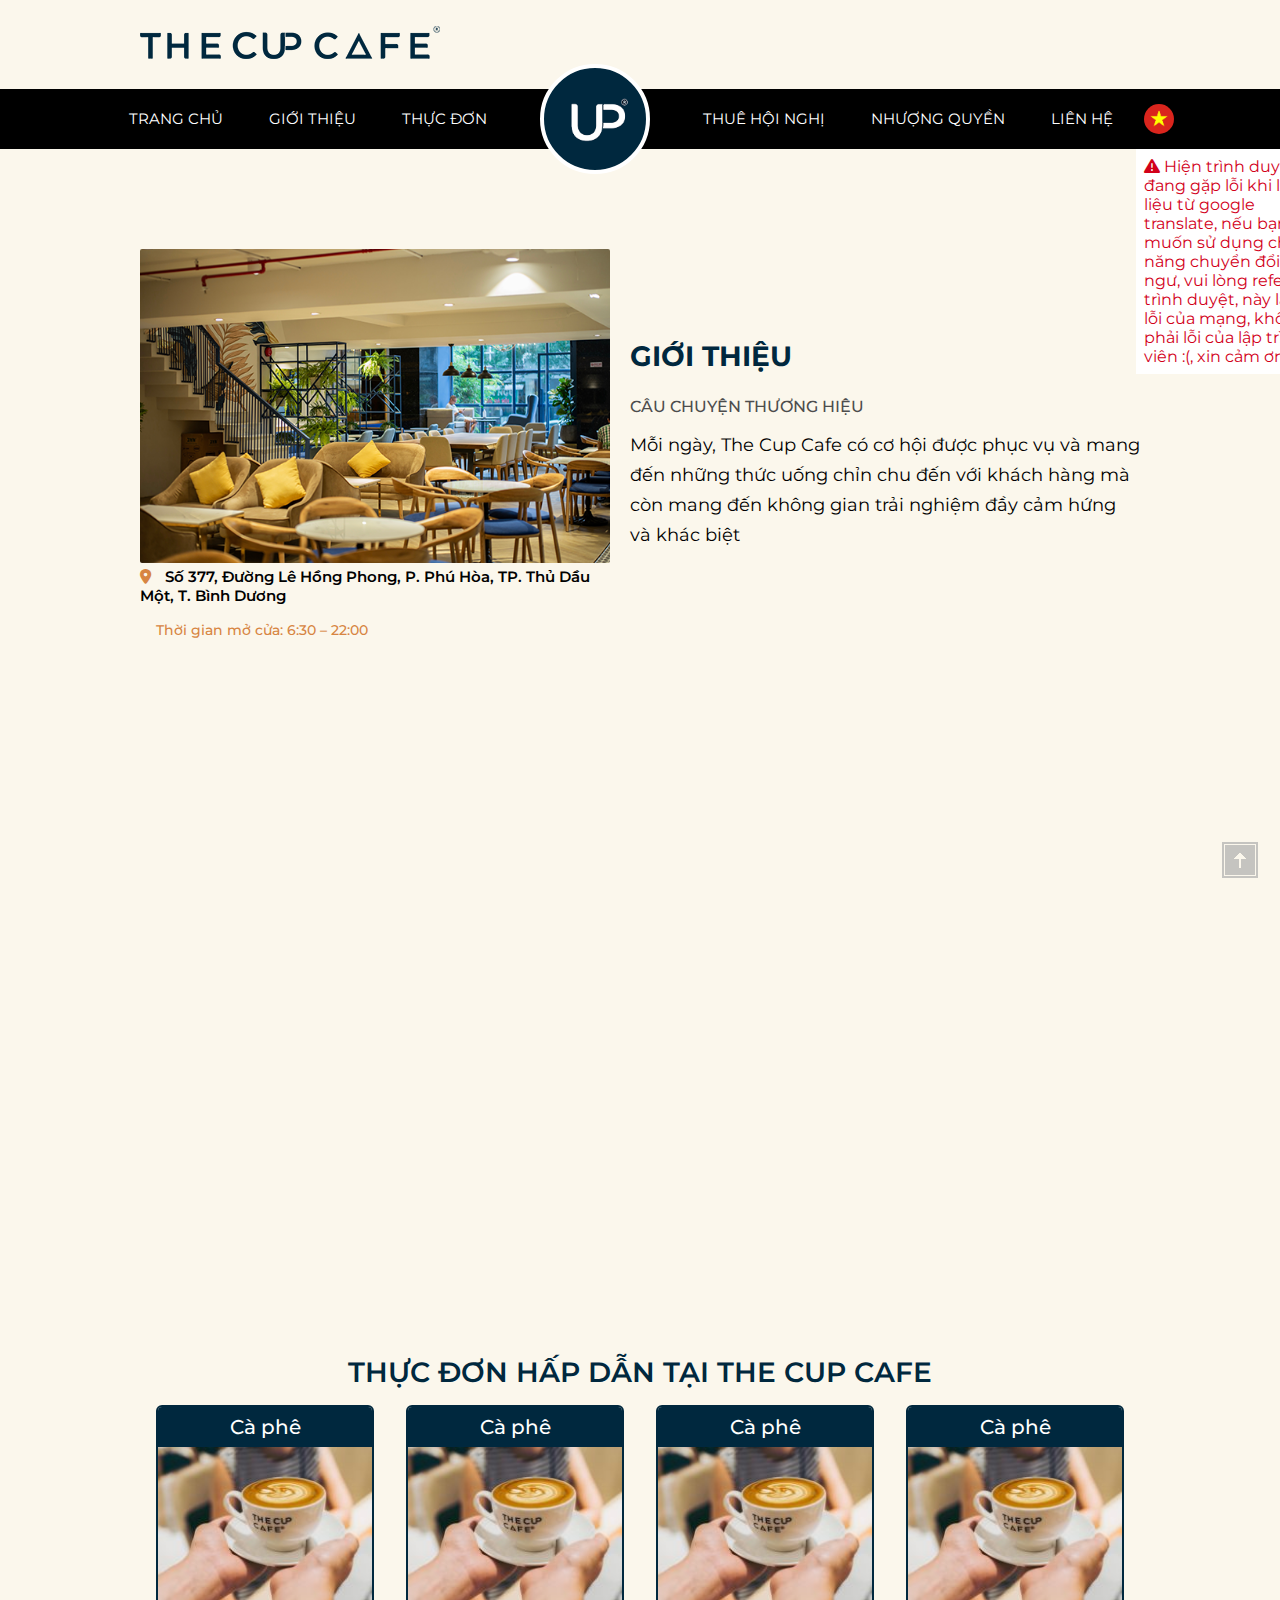
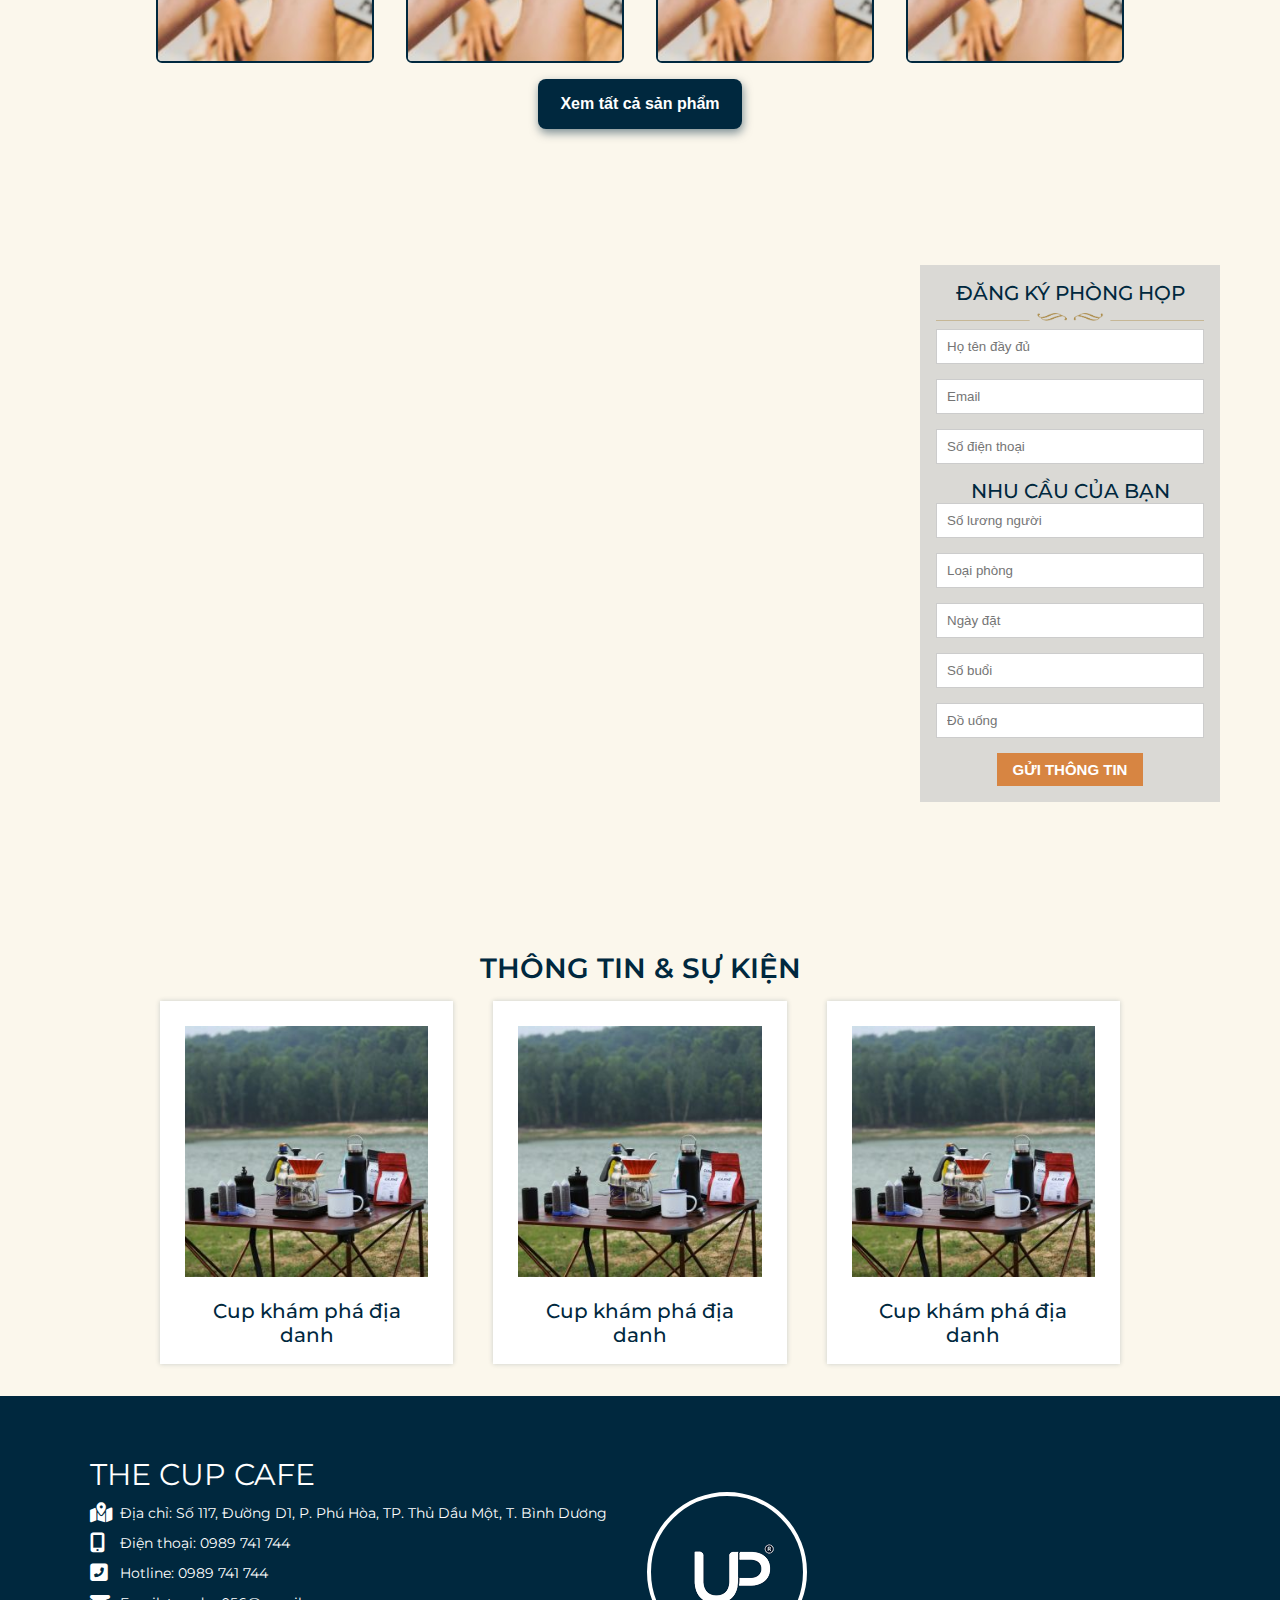
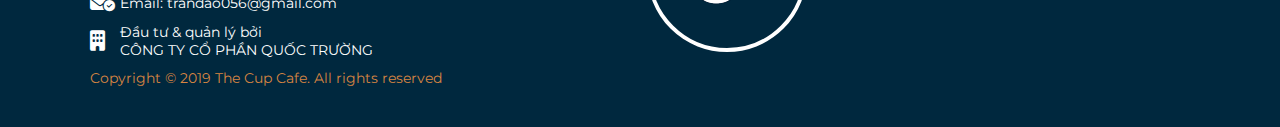
<file: index.html>
<!DOCTYPE html>
<html lang="en">
  <head>
    <meta charset="UTF-8" />
    <meta http-equiv="X-UA-Compatible" content="IE=edge" />
    <meta name="viewport" content="width=device-width, initial-scale=1.0" />
    <title>The Cup Cafe | Trang chủ</title>
    <link rel="stylesheet" href="./styles/style.css" />
    <link rel="stylesheet" href="./styles/reponsive.css" />
    <link rel="preconnect" href="https://fonts.googleapis.com" />
    <link rel="preconnect" href="https://fonts.gstatic.com" crossorigin />
    <link rel="icon" href="./asscet/ico/favicon.png" />
    <link
      href="https://fonts.googleapis.com/css2?family=Montserrat:ital,wght@0,100;0,200;0,300;0,400;0,500;0,600;0,700;0,800;1,100;1,200;1,300;1,400;1,500;1,600;1,700;1,800&display=swap"
      rel="stylesheet"
    />
    <link
      rel="stylesheet"
      href="./asscet/font/fontawesome-free-6.2.0-web/fontawesome-free-6.2.0-web/css/all.min.css"
    />
  </head>
  <body>
    <!-- header -->
    <header id="header"></header>
    <!-- content -->
    <div class="content">
      <div class="intro">
        <div class="img">
          <img src="./asscet/images/gt-2902.png" alt="cup" />
          <div class="location">
            <h3 class="location-address">
              <i class="fa-solid fa-location-dot icon"></i>
              Số 377, Đường Lê Hồng Phong, P. Phú Hòa, TP. Thủ Dầu Một, T. Bình
              Dương
            </h3>
            <h4 class="location-time">Thời gian mở cửa: 6:30 – 22:00</h4>
          </div>
        </div>
        <div class="intro-content">
          <p class="intro-content-heading">GIỚI THIỆU</p>
          <p class="intro-content-title">CÂU CHUYỆN THƯƠNG HIỆU</p>
          <p class="intro-content-text">
            Mỗi ngày, The Cup Cafe có cơ hội được phục vụ và mang đến những thức
            uống chỉn chu đến với khách hàng mà còn mang đến không gian trải
            nghiệm đầy cảm hứng và khác biệt
          </p>
        </div>
      </div>
      <div class="video">
        <iframe
          width="1000"
          height="1200"
          src="https://www.youtube.com/embed/GYPoZjB5n58"
          title="THE CUP CAFE - 50A TRƯƠNG QUỐC DUNG, THE CUP CAFE VIET NAM"
          frameborder="0"
          allow="accelerometer; autoplay; clipboard-write; encrypted-media; gyroscope; picture-in-picture"
        ></iframe>
      </div>
      <div class="demo-menu">
        <p class="demo-menu-heading">THỰC ĐƠN HẤP DẪN TẠI THE CUP CAFE</p>
        <div class="demo-menu-wrapper">
          <div class="demo-menu-item">
            <p class="demo-menu-item-title">Cà phê</p>
            <img src="./asscet/images/cofe.jpg" alt="" />
          </div>
          <div class="demo-menu-item">
            <p class="demo-menu-item-title">Cà phê</p>
            <img src="./asscet/images/cofe.jpg" alt="" />
          </div>
          <div class="demo-menu-item">
            <p class="demo-menu-item-title">Cà phê</p>
            <img src="./asscet/images/cofe.jpg" alt="" />
          </div>
          <div class="demo-menu-item">
            <p class="demo-menu-item-title">Cà phê</p>
            <img src="./asscet/images/cofe.jpg" alt="" />
          </div>
        </div>
        <button class="product-all">
          <a href="/page/thuc-don/">Xem tất cả sản phẩm</a>
        </button>
      </div>
      <div class="sub-room" id="sub-room">
        <form class="sub-form">
          <p class="sub-form-heading">Đăng ký phòng họp</p>
          <img class="sub-item img" src="asscet/images/lineph.png" />
          <input class="sub-item sub-input" placeholder="Họ tên đầy đủ" />
          <input class="sub-item sub-input" placeholder="Email" />
          <input class="sub-item sub-input" placeholder="Số điện thoại" />
          <p class="sub-form-heading">Nhu cầu của bạn</p>
          <input class="sub-item sub-input" placeholder="Số lương người" />
          <input class="sub-item sub-input" placeholder="Loại phòng" />
          <input class="sub-item sub-input" placeholder="Ngày đặt" />
          <input class="sub-item sub-input" placeholder="Số buổi" />
          <input class="sub-item sub-input" placeholder="Đồ uống" />
          <button class="form-btn">Gửi thông tin</button>
        </form>
      </div>

      <div class="info-event">
        <p class="demo-menu-heading">THÔNG TIN & SỰ KIỆN</p>
        <div class="event-wrapper">
          <div class="event-item">
            <img
              class="event-img"
              src="./asscet/images/event-img/cupkhamphadiadanh.jpg"
              alt=""
            />
            <p class="event-title">Cup khám phá địa danh</p>
          </div>

          <div class="event-item">
            <img
              class="event-img"
              src="./asscet/images/event-img/cupkhamphadiadanh.jpg"
              alt=""
            />
            <p class="event-title">Cup khám phá địa danh</p>
          </div>

          <div class="event-item">
            <img
              class="event-img"
              src="./asscet/images/event-img/cupkhamphadiadanh.jpg"
              alt=""
            />
            <p class="event-title">Cup khám phá địa danh</p>
          </div>
        </div>
      </div>
    </div>
    <p></p>
    <footer id="footer"></footer>
    <div class="scroll-top"></div>

    <script
      type="text/javascript"
      src="//translate.google.com/translate_a/element.js?cb=googleTranslateElementInit"
    ></script>

    <script type="text/javascript">
      function googleTranslateElementInit() {
        window.onload = () => {
          new google.translate.TranslateElement(
            {
              pageLanguage: "vi",
              autoDisplay: false,
              includedLanguages: "zh-CN,nl,en,fr,de,ja,ko,es,th,cy,vi",
            },
            "google_translate_element"
          );
        };
      }
    </script>

    <script src="main.js"></script>
    <script src="render.js"></script>
  </body>
</html>
</file>
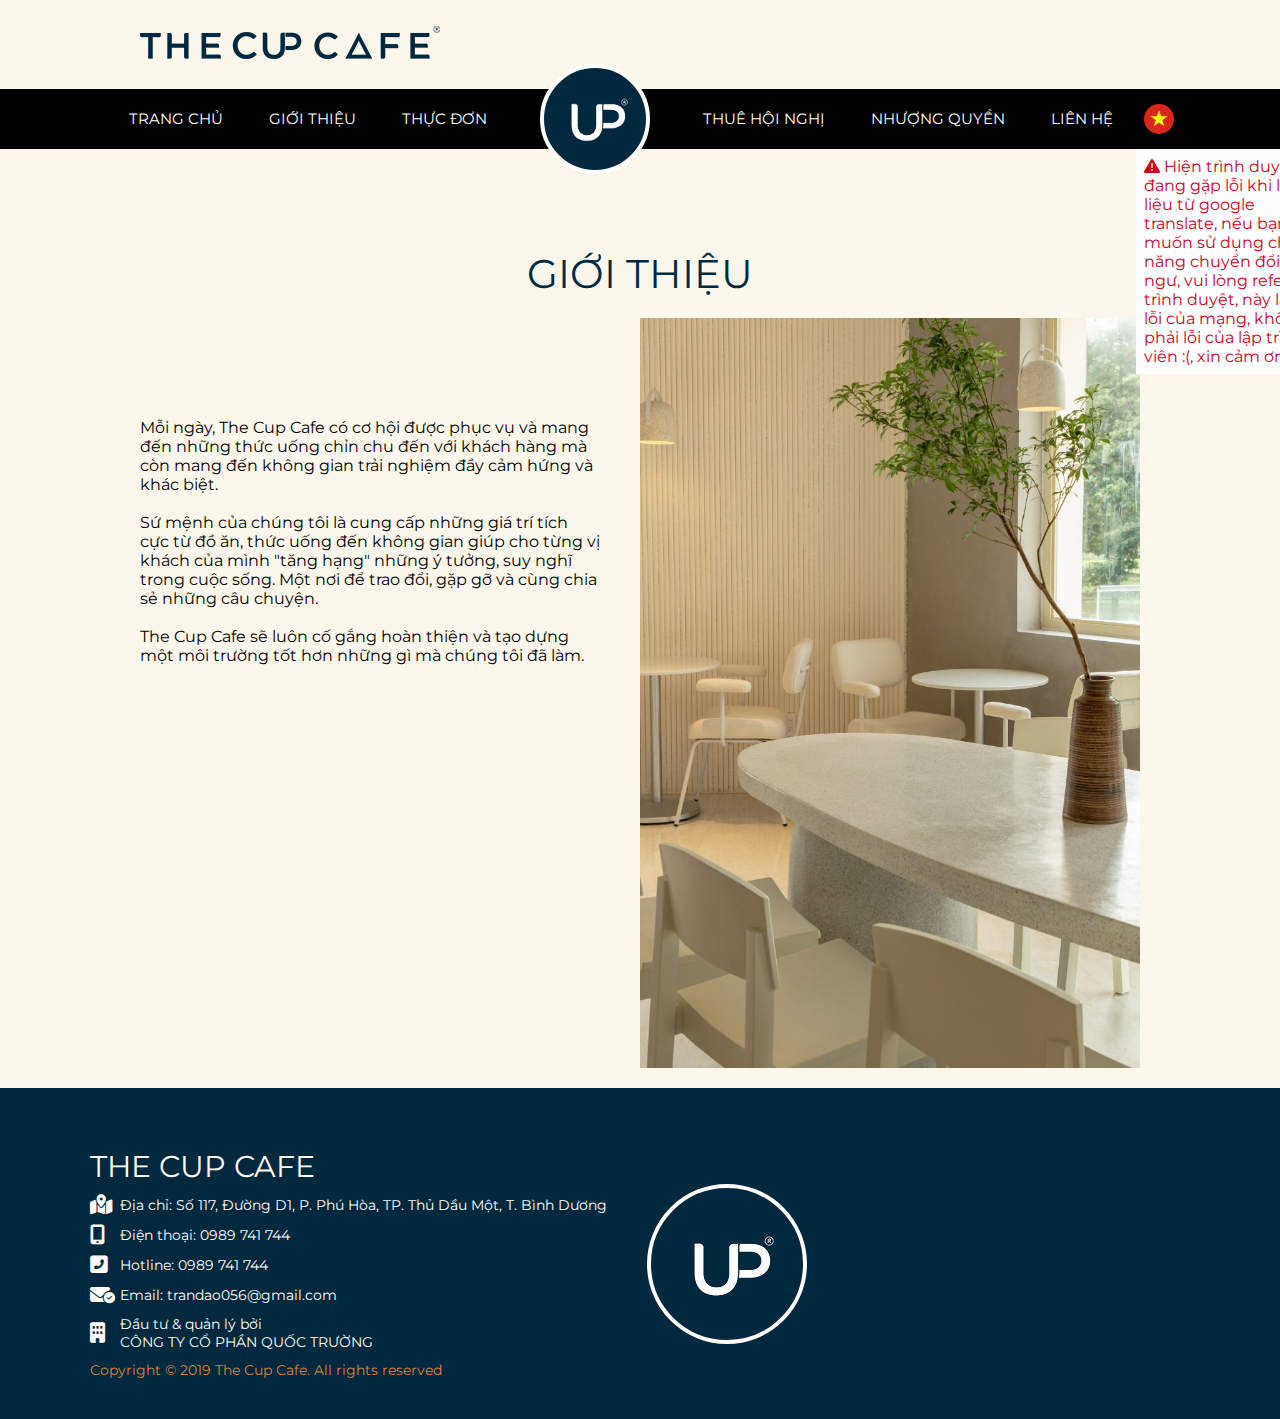
<file: page/gioi-thieu/index.html>
<!DOCTYPE html>
<html lang="en">
  <head>
    <meta charset="UTF-8" />
    <meta http-equiv="X-UA-Compatible" content="IE=edge" />
    <meta name="viewport" content="width=device-width, initial-scale=1.0" />
    <title>The Cup Cafe | Giới thiệu</title>
    <link rel="icon" href="../../asscet/ico/favicon.png" />
    <link rel="stylesheet" href="../../styles/style.css" />
    <link rel="stylesheet" href="../../styles/reponsive.css" />
    <link rel="stylesheet" href="./style.css" />
    <link
      href="https://fonts.googleapis.com/css2?family=Montserrat:ital,wght@0,100;0,200;0,300;0,400;0,500;0,600;0,700;0,800;1,100;1,200;1,300;1,400;1,500;1,600;1,700;1,800&display=swap"
      rel="stylesheet"
    />
    <link
      rel="stylesheet"
      href="../../asscet/font/fontawesome-free-6.2.0-web/fontawesome-free-6.2.0-web/css/all.min.css"
    />
  </head>
  <body>
    <header id="header"></header>

    <p class="gt-heading">Giới thiệu</p>
    <div class="gt-wrapper">
      <div class="gt-container-content">
        <div class="gt-content">
          <p class="gt-para">
            Mỗi ngày, The Cup Cafe có cơ hội được phục vụ và mang đến những thức
            uống chỉn chu đến với khách hàng mà còn mang đến không gian trải
            nghiệm đầy cảm hứng và khác biệt.
            <br /><br />
            Sứ mệnh của chúng tôi là cung cấp những giá trí tích cực từ đồ ăn,
            thức uống đến không gian giúp cho từng vị khách của mình "tăng hạng"
            những ý tưởng, suy nghĩ trong cuộc sống. Một nơi để trao đổi, gặp gỡ
            và cùng chia sẻ những câu chuyện.
            <br /><br />
            The Cup Cafe sẽ luôn cố gắng hoàn thiện và tạo dựng một môi trường
            tốt hơn những gì mà chúng tôi đã làm.
          </p>
          <img src="../../asscet/images/gt/gt.jpg" alt="" class="gt-img" />
        </div>
      </div>
    </div>

    <footer id="footer"></footer>
    <script type="text/javascript">
      function googleTranslateElementInit() {
        window.onload = () => {
          new google.translate.TranslateElement(
            {
              pageLanguage: "vi",
              autoDisplay: false,
              includedLanguages: "zh-CN,nl,en,fr,de,ja,ko,es,th,cy,vi",
            },
            "google_translate_element"
          );
        };
      }
    </script>

    <script
      type="text/javascript"
      src="//translate.google.com/translate_a/element.js?cb=googleTranslateElementInit"
    ></script>
    <script src="../../render.js"></script>
  </body>
</html>
</file>
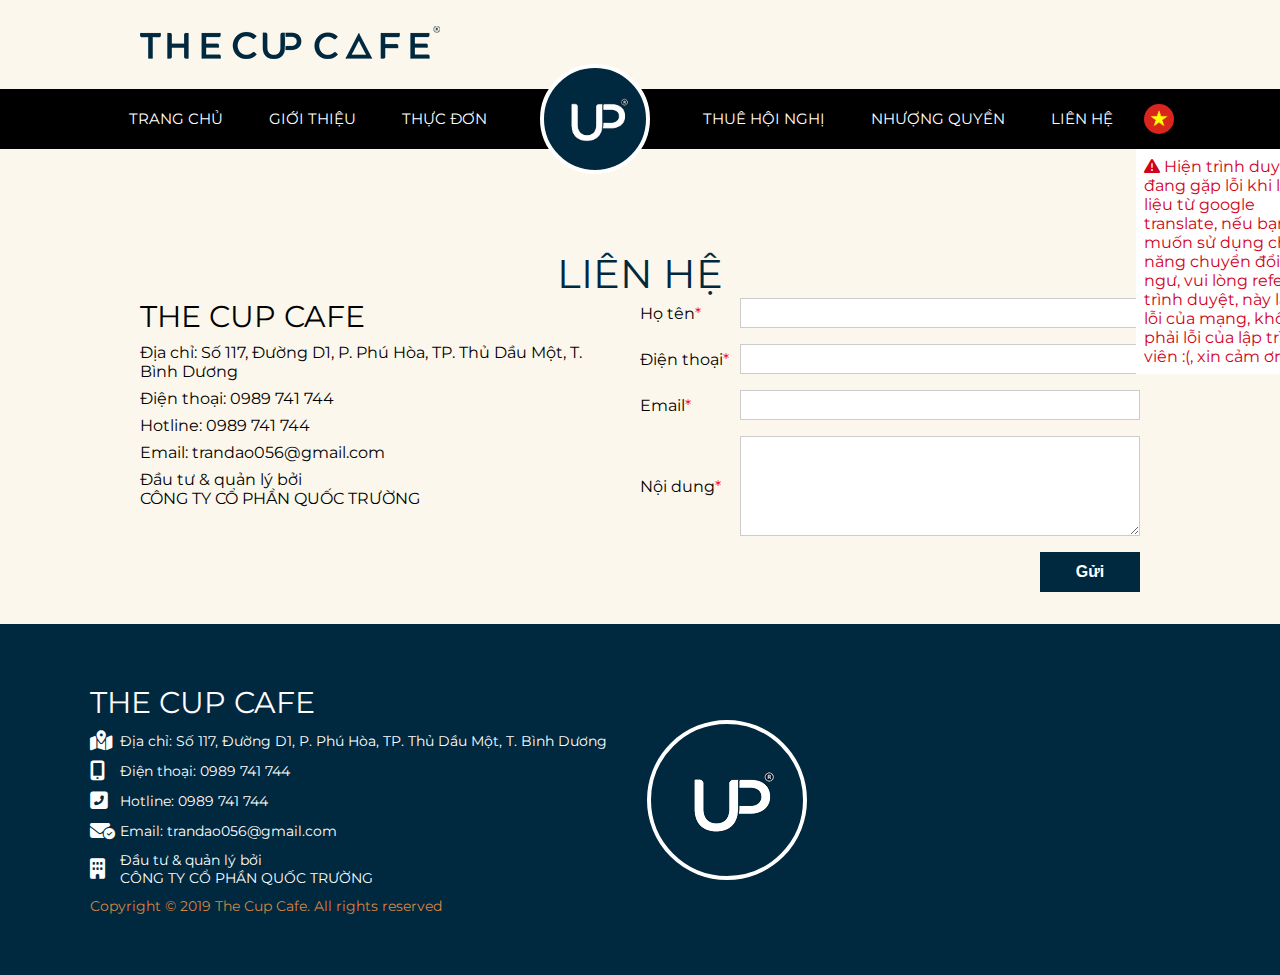
<file: page/lien-he/index.html>
<!DOCTYPE html>
<html lang="en">
  <head>
    <meta charset="UTF-8" />
    <meta http-equiv="X-UA-Compatible" content="IE=edge" />
    <meta name="viewport" content="width=device-width, initial-scale=1.0" />
    <title>The Cup Cafe | Liên hệ</title>
    <link rel="stylesheet" href="../../styles/style.css" />
    <link rel="stylesheet" href="../../styles/reponsive.css" />

    <link rel="stylesheet" href="./style.css" />
    <link rel="icon" href="../../asscet/ico/favicon.png" />

    <link
      href="https://fonts.googleapis.com/css2?family=Montserrat:ital,wght@0,100;0,200;0,300;0,400;0,500;0,600;0,700;0,800;1,100;1,200;1,300;1,400;1,500;1,600;1,700;1,800&display=swap"
      rel="stylesheet"
    />
    <link
      rel="stylesheet"
      href="../../asscet/font/fontawesome-free-6.2.0-web/fontawesome-free-6.2.0-web/css/all.min.css"
    />
  </head>
  <body>
    <header id="header"></header>

    <p class="lh-heading">Liên hệ</p>
    <div class="lh-wrapper">
      <div class="info">
        <p class="lh-brand">THE CUP CAFE</p>
        <p>
          Địa chỉ: Số 117, Đường D1, P. Phú Hòa, TP. Thủ Dầu Một, T. Bình Dương
        </p>
        <p>Điện thoại: 0989 741 744</p>
        <p>Hotline: 0989 741 744</p>
        <p>Email: trandao056@gmail.com</p>
        <p>
          Đầu tư & quản lý bởi <br />
          CÔNG TY CỔ PHẦN QUỐC TRƯỜNG
        </p>
      </div>
      <form class="lh-form">
        <div class="input">
          <label for="ho-ten">Họ tên<span class>*</span></label>
          <input required class="input-item" id="ho-ten" type="text" />
        </div>

        <div class="input">
          <label for="dien-thoai">Điện thoại<span>*</span></label>
          <input required class="input-item" id="dien-thoai" type="text" />
        </div>

        <div class="input">
          <label for="email">Email<span>*</span></label>
          <input required class="input-item" id="email" type="text" />
        </div>

        <div class="input">
          <label for="noi-dung">Nội dung<span>*</span></label>
          <textarea
            required
            class="lh-content"
            id="noi-dung"
            cols="50"
            rows="5"
          ></textarea>
          <!-- <input class="input-item" id="noi-dung" type="text" /> -->
        </div>
        <input type="submit" class="lh-submit" value="Gửi" />
      </form>
    </div>

    <footer id="footer"></footer>

    <footer id="footer"></footer>
    <script type="text/javascript">
      function googleTranslateElementInit() {
        window.onload = () => {
          new google.translate.TranslateElement(
            {
              pageLanguage: "vi",
              autoDisplay: false,
              includedLanguages: "zh-CN,nl,en,fr,de,ja,ko,es,th,cy,vi",
            },
            "google_translate_element"
          );
        };
      }
    </script>

    <script
      type="text/javascript"
      src="//translate.google.com/translate_a/element.js?cb=googleTranslateElementInit"
    ></script>

    <script src="../../render.js"></script>
  </body>
</html>
</file>
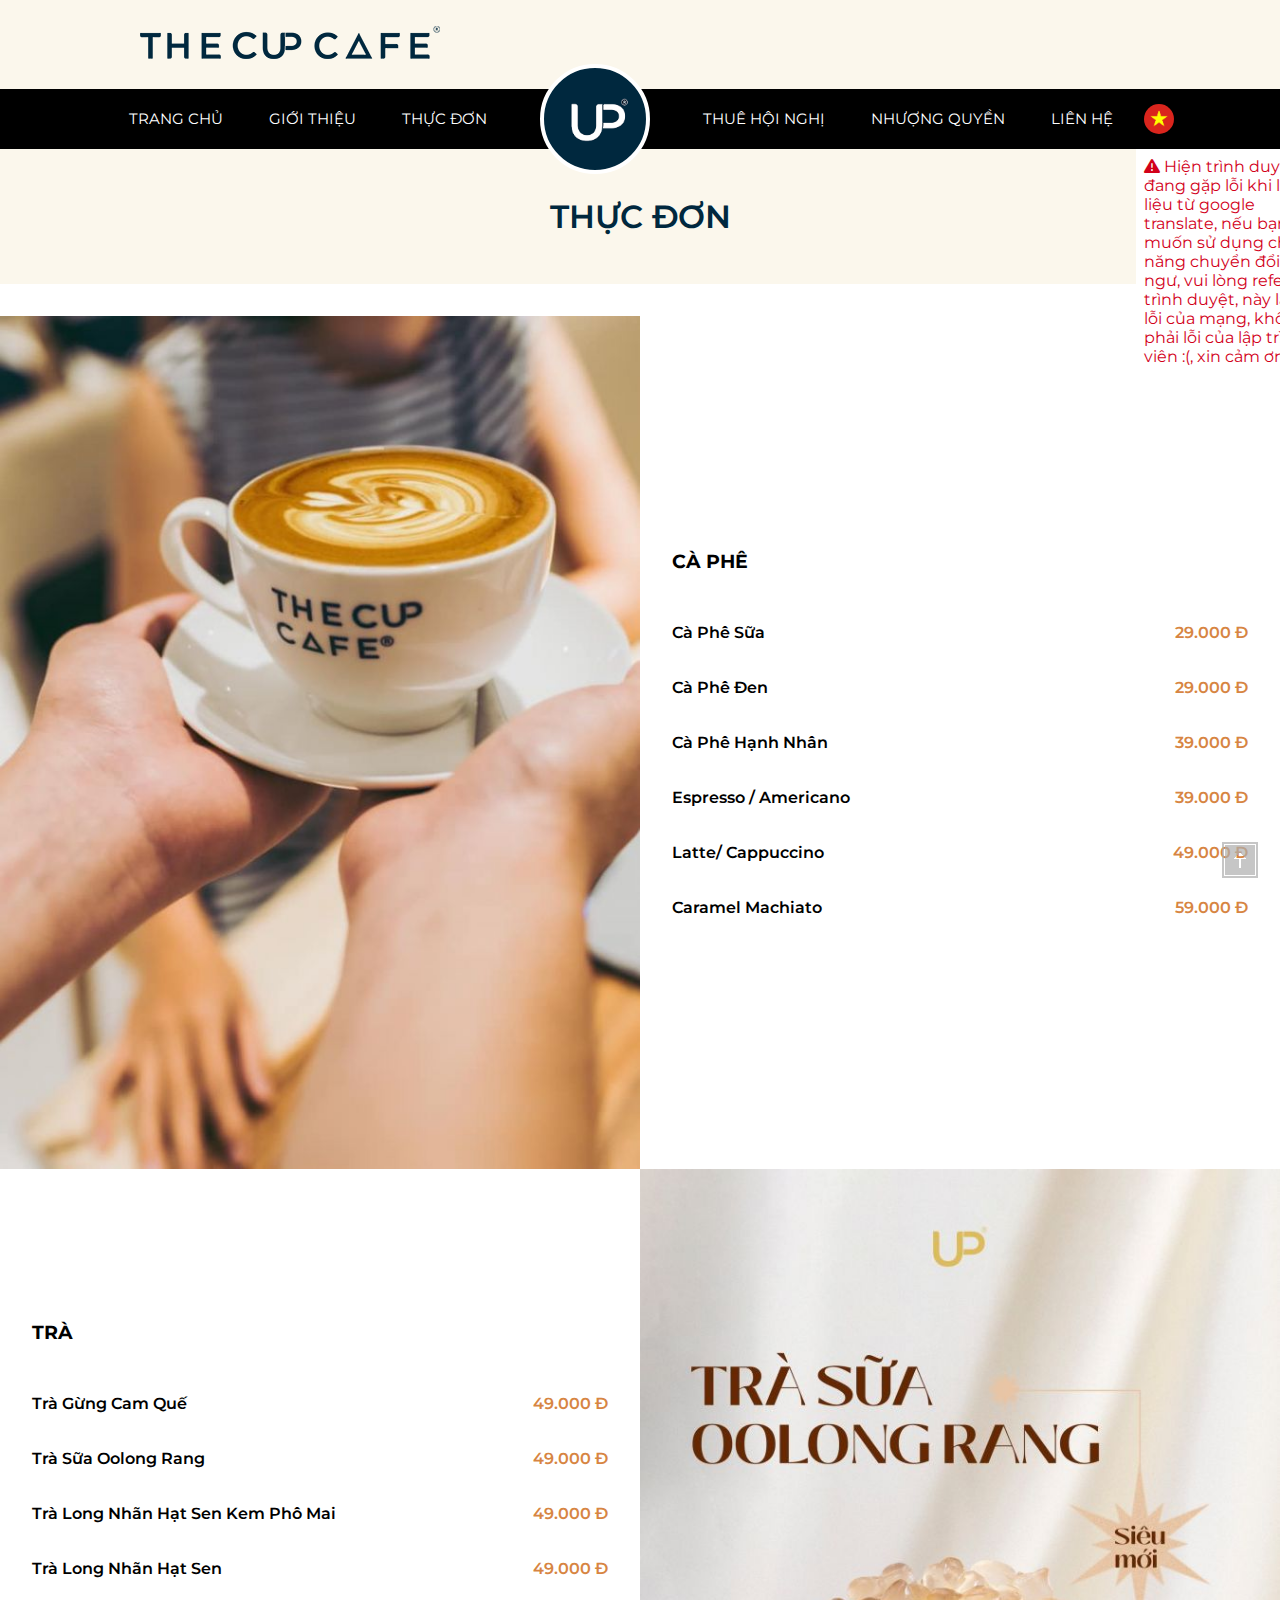
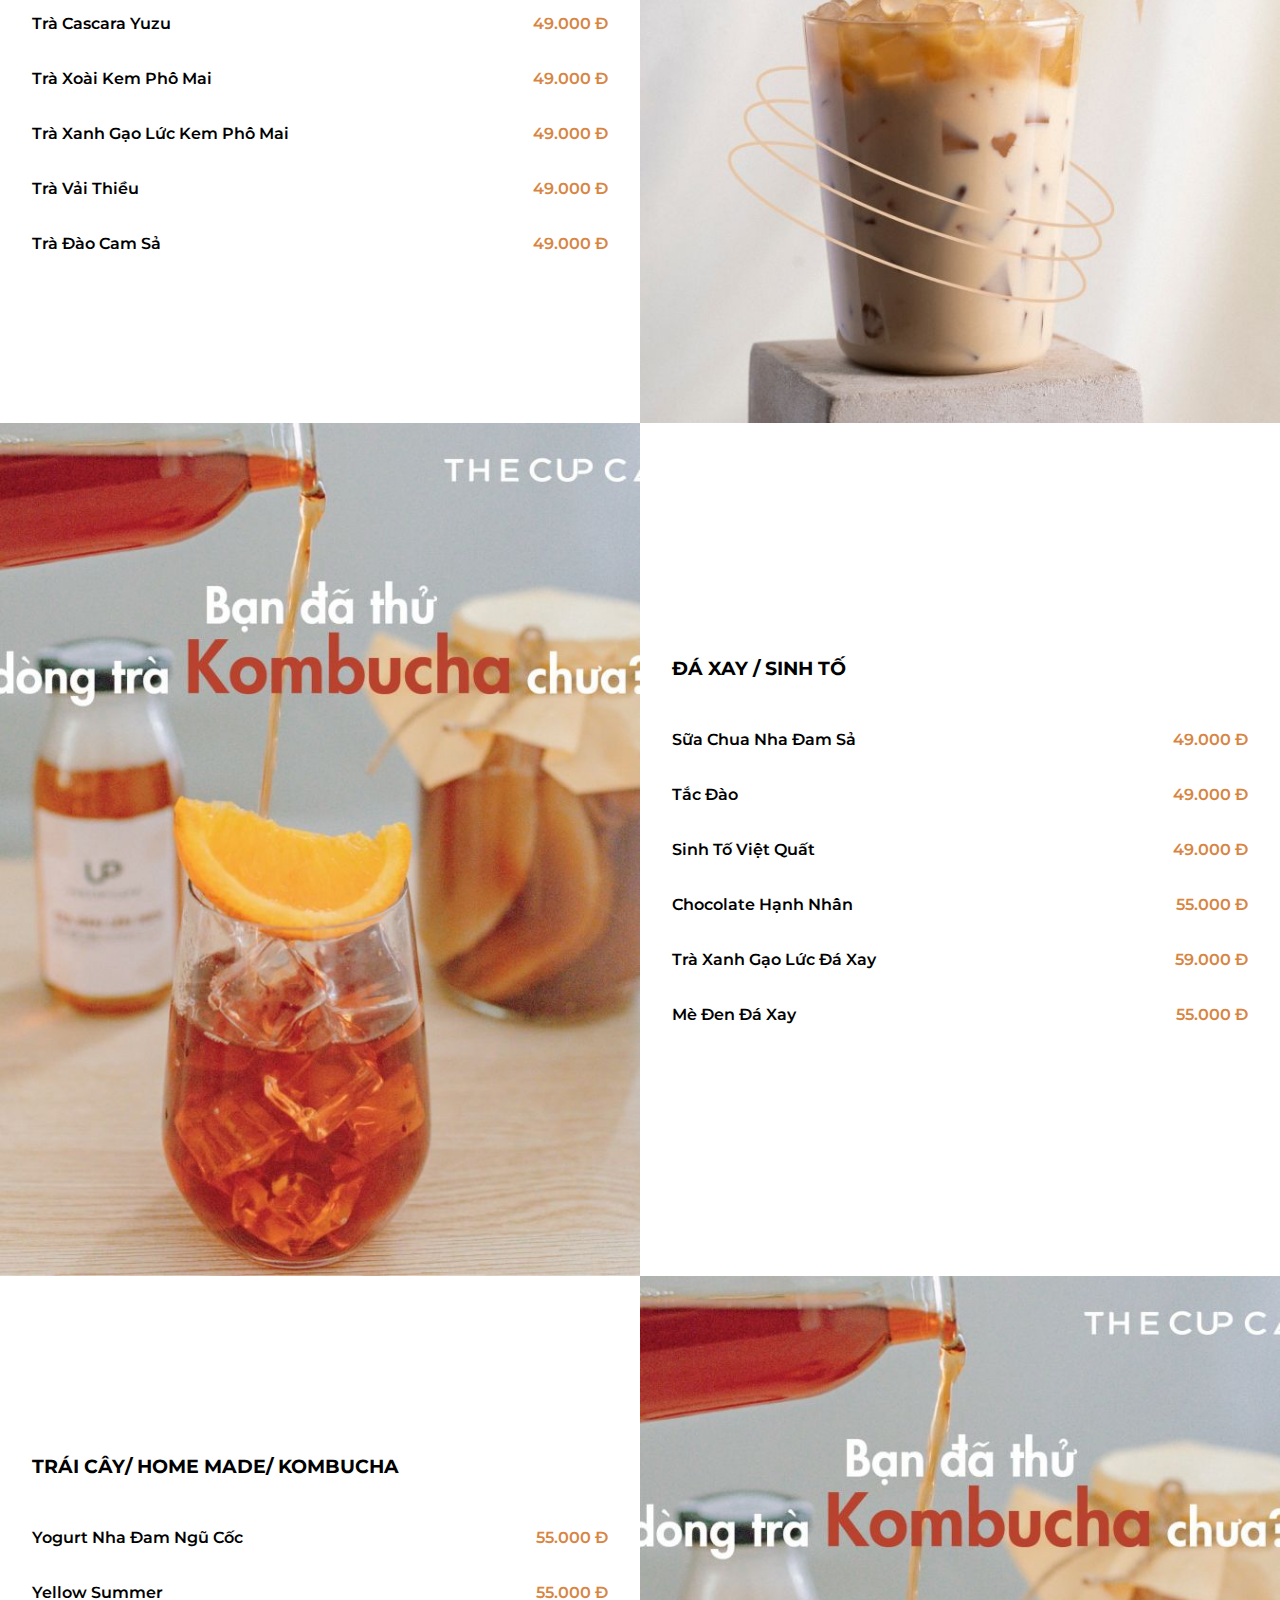
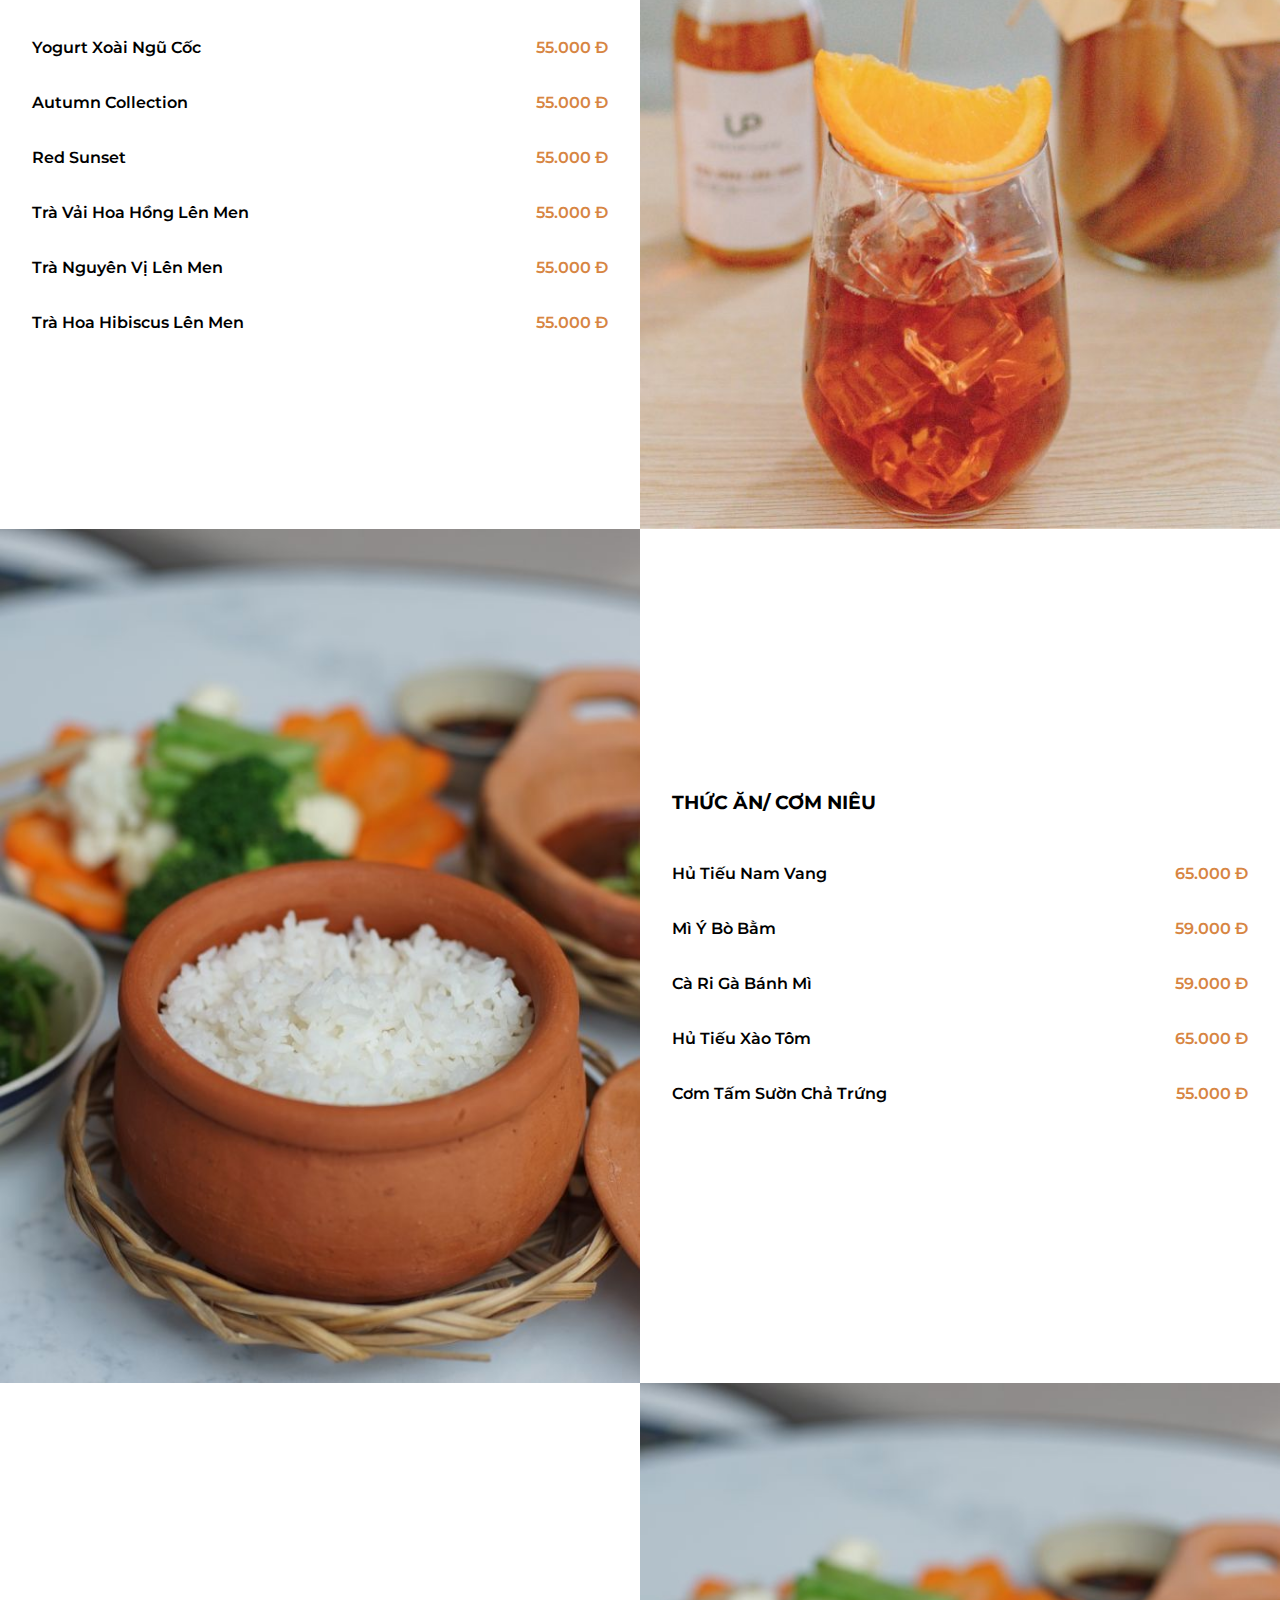
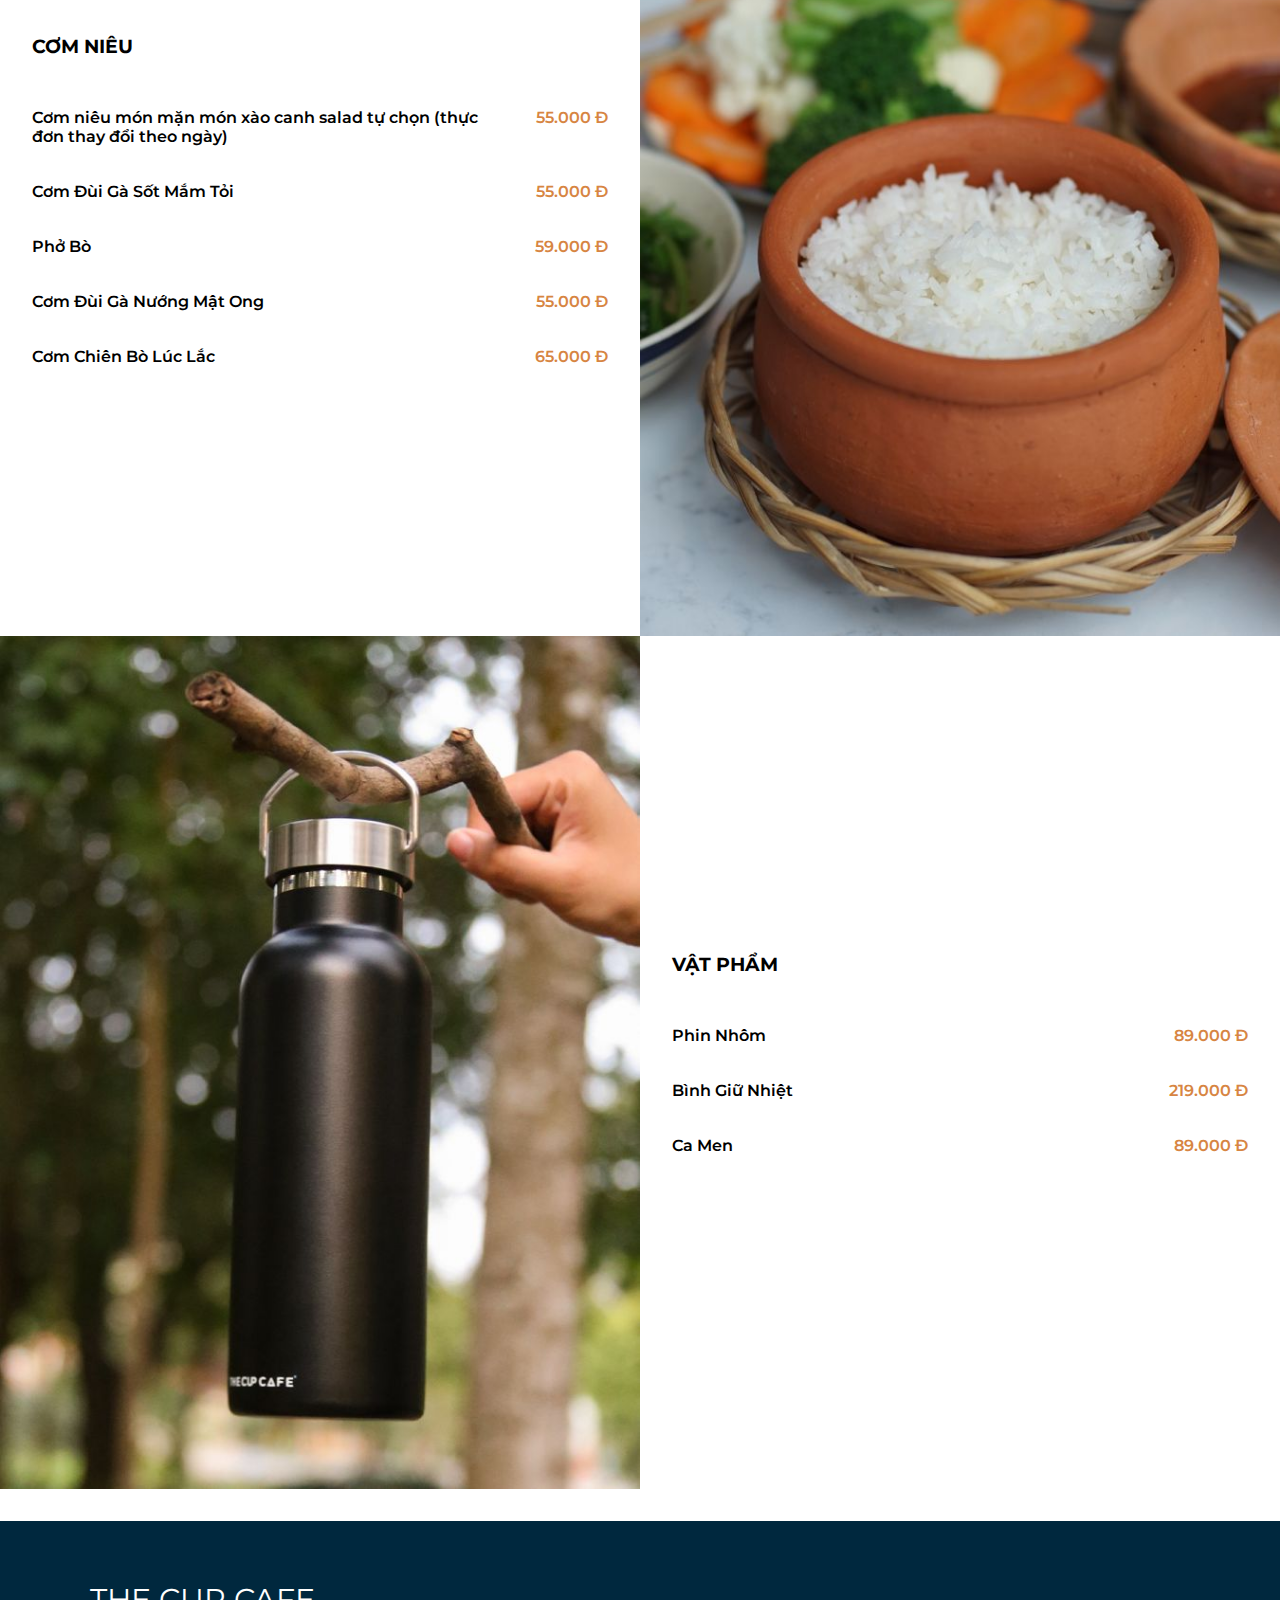
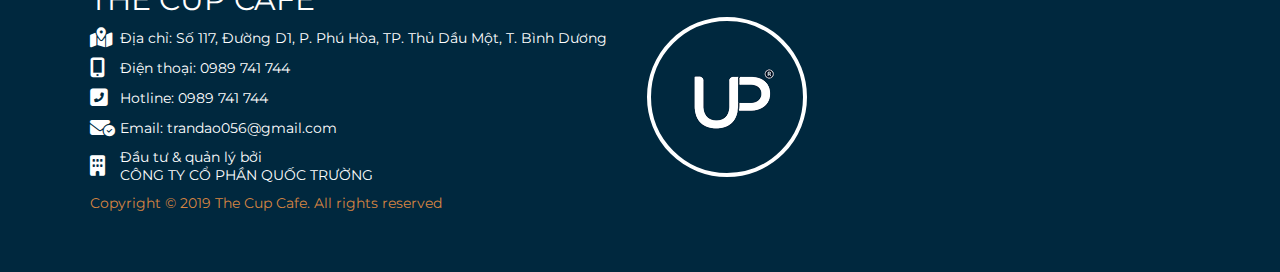
<file: page/thuc-don/index.html>
<!DOCTYPE html>
<html lang="en">
  <head>
    <meta charset="UTF-8" />
    <meta http-equiv="X-UA-Compatible" content="IE=edge" />
    <meta name="viewport" content="width=device-width, initial-scale=1.0" />
    <title>The Cup Cafe | Thực đơn</title>
    <link rel="icon" href="../../asscet/ico/favicon.png" />

    <link rel="stylesheet" href="../../styles/style.css" />
    <link rel="stylesheet" href="../../styles/reponsive.css" />

    <link rel="stylesheet" href="./style.css" />
    <link
      href="https://fonts.googleapis.com/css2?family=Montserrat:ital,wght@0,100;0,200;0,300;0,400;0,500;0,600;0,700;0,800;1,100;1,200;1,300;1,400;1,500;1,600;1,700;1,800&display=swap"
      rel="stylesheet"
    />
    <link
      rel="stylesheet"
      href="../../asscet/font/fontawesome-free-6.2.0-web/fontawesome-free-6.2.0-web/css/all.min.css"
    />
  </head>
  <body>
    <header id="header"></header>

    <p class="menu-heading">Thực đơn</p>

    <div class="menu-wrapper"></div>

    <footer id="footer"></footer>
    <div class="scroll-top"></div>
    <script src="../../render.js"></script>
    <script src="../../main.js"></script>
    <script src="./index.js"></script>
    <footer id="footer"></footer>
    <script type="text/javascript">
      function googleTranslateElementInit() {
        window.onload = () => {
          new google.translate.TranslateElement(
            {
              pageLanguage: "vi",
              autoDisplay: false,
              includedLanguages: "zh-CN,nl,en,fr,de,ja,ko,es,th,cy,vi",
            },
            "google_translate_element"
          );
        };
      }
    </script>

    <script
      type="text/javascript"
      src="//translate.google.com/translate_a/element.js?cb=googleTranslateElementInit"
    ></script>
  </body>
</html>
</file>
<file: styles/style.css>
* {
  margin: 0;
  padding: 0;
  box-sizing: border-box;
}

:root {
  --primary-color: #00283e;
}

html {
  font-family: "Montserrat", sans-serif;
  scroll-padding-top: 60px;
  scroll-behavior: smooth;
}

body {
  background-image: url(../asscet/images/bkgt.jpg);
  overflow-y: overlay;
  overflow-x: overlay;
  scroll-behavior: smooth;
}

::selection {
  background-color: var(--primary-color);
  color: #fff;
}

/* width */
::-webkit-scrollbar {
  width: 10px;
}

/* Handle */
::-webkit-scrollbar-thumb {
  background: rgb(177, 175, 175);
  border-radius: 10px;
}

a {
  text-decoration: none;
  color: #fff;
  height: 100%;
  width: 100%;
  display: block;
}

/* header */
.tab-menu {
  color: #fff;
  font-size: 26px;
  line-height: 60px;
  cursor: pointer;
  display: none;
  width: 50px;
  text-align: center;
  z-index: 100;
}

.tab-menu:hover {
  background-color: rgba(204, 204, 204, 0.1);
}
.tab-menu:active {
  transform: scale(97%);
}

.overlay {
  position: fixed;
  top: 0;
  bottom: 0;
  left: 0;
  right: 0;
  background-color: rgba(0, 40, 62, 0.5);
  z-index: -1;
  display: none;
}

#openmenu:checked ~ .overlay {
  display: block;
}

.logo {
  max-width: 1000px;
  margin-left: auto;
  margin-right: auto;
  padding: 26px 0;
}

.wrapper-header {
  position: fixed;
}

.header {
  width: 100vw;
  height: 60px;
  background-color: black;
  z-index: 10000000;
}

#header {
  position: sticky;
  top: -90px;
  z-index: 1000;
}

.navbar {
  height: 100%;
  /* max-width: 1200px; */
  width: 100%;
  margin-left: auto;
  margin-right: auto;
  display: flex;
  color: #fff;
  align-items: stretch;
  justify-content: center;
  list-style: none;
  text-transform: uppercase;
}

.item {
  line-height: 60px;
  padding: 0 23px;
  cursor: pointer;
  font-size: 15px;
  position: relative;
}

.item.active {
  background-color: var(--primary-color);
}

.logo-center {
  width: 110px;
  height: 110px;
  background-color: var(--primary-color);
  border-radius: 50%;
  align-self: center;
  border: 4px solid #fff;
  margin: 0 30px;
  background-image: url(../asscet/images/logo2.png);
  background-size: 70%;
  background-repeat: no-repeat;
  background-position: center;
}

.item:hover {
  background-color: var(--primary-color);
}

.logo-center:hover {
  background-color: #05344c;
}

.langue {
  display: flex;
  align-items: center;
  position: relative;
}

.langue-item {
  width: 30px;
  height: 30px;
  border-radius: 50%;
  background-size: cover;
  background-repeat: no-repeat;
  background-position: center;
  margin-left: 8px;
  display: none;
}

.langue-item:hover {
  transform: scale(1.1);
  cursor: pointer;
}

.vi {
  display: block;
  background-image: url(../asscet/images/language/vi.png);
}

.en {
  background-image: url(../asscet/images/language/en.png);
}

.other {
  background-image: url(../asscet/images/language/language.png);
}

.zh-CN {
  background-image: url(../asscet/images/language/trungquoc.jpg);
}

.de {
  background-image: url(../asscet/images/language/Co-nuoc-Duc.jpg);
}

.nl {
  background-image: url(../asscet/images/language/halan.png);
}

.ko {
  background-image: url(../asscet/images/language/hanquoc.png);
}

.ja {
  background-image: url(../asscet/images/language/nhatban.jpg);
}

.fr {
  background-image: url(../asscet/images/language/phap.png);
}

.es {
  background-image: url(../asscet/images/language/taybannha.png);
}

.th {
  background-image: url(../asscet/images/language/thailan.png);
}

.cy {
  background-image: url(../asscet/images/language/xuwell.png);
}

.alert {
  position: absolute;
  top: 100%;
  background-color: #fff;
  text-transform: none;
  width: 200px;
  color: #d2001a;
  padding: 8px;
  /* border-radius: ; */
  animation: outIn 5s;
}

.alert.none {
  display: none;
}

@keyframes outIn {
  0% {opacity: 0;}
  97% {opacity: 0;}
  100% {opacity: 1;}
}
/* menu */

.tippy:hover > .tippy-list {
  display: block;
}

.tippy-heading {
  font-size: 15px;
  font-weight: 400;
}

.tippy-list {
  position: absolute;
  display: none;
  left: 0;
  width: 200px;
  list-style: none;
  z-index: 1000;
}

.tippy-item {
  padding: 0 12px;
  /* height: 46px; */
  line-height: 46px;
  border-top-right-radius: 12px;
  border-bottom-left-radius: 12px;
  background-color: black;
}

.tippy-item:hover {
  background-color: var(--primary-color);
}

/* content */
.content {
  max-width: 1000px;
  width: 100%;
  margin-left: auto;
  margin-right: auto;
  display: flex;
  flex-direction: column;
}

.bgr {
  width: 100%;
  /* height: 2000px; */
}

.intro {
  display: flex;
  margin-top: 100px;
  align-items: center;
}

.img img {
  width: 470px;
  height: 314px;
  border-radius: 2px;
}

.location-address {
  font-size: 15px;
  font-weight: 600;
}

.icon {
  color: #d78542;
  margin-right: 10px;
}

.location-time {
  font-size: 14px;
  font-weight: 500;
  margin-top: 16px;
  margin-left: 16px;
  color: #d78542;
}

.intro-content {
  margin-left: 20px;
}

.intro-content-heading {
  font-size: 28px;
  font-weight: 700;
  padding-bottom: 24px;
  color: var(--primary-color);
}

.intro-content-title {
  font-size: 16px;
  font-weight: 500;
  padding-bottom: 14px;
  color: rgb(77, 77, 77);
}

.intro-content-text {
  font-size: 18px;
  line-height: 30px;
}

.video {
  width: 1000px;
  height: 580px;
  overflow: hidden;
  display: flex;
  align-items: center;
  margin: 60px 0;
  border-radius: 4px;
}

.demo-menu-heading {
  text-align: center;
  font-size: 28px;
  font-weight: 600;
  color: var(--primary-color);
  margin: 16px 0;
}

.demo-menu-wrapper {
  display: flex;
}

.demo-menu {
  display: flex;
  flex-direction: column;
  margin-bottom: 60px;
}

.demo-menu-item {
  border: 2px solid var(--primary-color);
  border-radius: 6px;
  width: 25%;
  margin: 0 16px;
  overflow: hidden;
}

.demo-menu-item-title {
  text-align: center;
  font-size: 20px;
  font-weight: 500;
  line-height: 40px;
  background-color: var(--primary-color);
  color: #fff;
  height: 40px;
}

.demo-menu-item img {
  object-fit: cover;
  width: 100%;
  display: block;
}

.product-all {
  margin: 16px auto;
  padding: 16px 22px;
  border: none;
  border-radius: 8px;
  background-color: var(--primary-color);
  color: #fff;
  font-weight: 600;
  font-size: 16px;
  cursor: pointer;
  box-shadow: 1px 4px 10px rgba(0, 40, 62, 0.5);
}

.product-all:hover {
  background-color: #023652;
}

.product-all:active {
  transform: scale(0.99);
}

.sub-room {
  width: 100vw;
  min-height: 730px;
  background: url(../asscet/images/ph.png);
  background-position: top center;
  background-repeat: no-repeat;
  background-attachment: fixed;
  background-size: cover;
  align-self: center;
  position: relative;
}

.sub-form {
  display: flex;
  flex-direction: column;
  width: 300px;
  position: absolute;
  right: 0;
  margin-top: 60px;
  margin-right: 60px;
  align-items: center;
  background-color: rgba(204, 204, 204, 0.7);
  padding: 16px;
}

.sub-form-heading {
  text-transform: uppercase;
  color: var(--primary-color);
  font-size: 20px;
  font-weight: 500;
}

.sub-item {
  align-self: stretch;
}

.sub-item.img {
  display: block;
  margin: 8px 0;
}

.sub-input {
  height: 35px;
  padding-left: 10px;
  margin-bottom: 15px;
  outline: none;
  border: 1px solid #ccc;
}

.form-btn {
  padding: 8px 16px;
  background-color: #d78542;
  border: none;
  color: #fff;
  text-transform: uppercase;
  font-size: 15px;
  font-weight: 600;
  cursor: pointer;
}

.form-btn:hover {
  filter: brightness(98%);
}

.event-wrapper {
  display: flex;
  margin-bottom: 32px;
}

.event-item {
  width: 33.333%;
  background-color: #fff;
  margin: 0 20px;
  border: 25px solid #fff;
  box-shadow: 0 0 5px rgba(0, 40, 62, 0.2);
  cursor: pointer;
}

.event-item:hover {
  box-shadow: 0 0 20px rgba(0, 40, 62, 0.1);
  transform: translateY(-2px);
}

.event-img {
  width: 100%;
  height: 80%;
  object-fit: cover;
  z-index: -100;
}

.event-title {
  text-align: center;
  color: var(--primary-color);
  font-size: 20px;
  margin-top: 18px;
  font-weight: 500;
}

footer {
  background-color: var(--primary-color);
  width: 100%;
  color: #fff;
  padding-bottom: 20px;
}

.footer-wrapper {
  max-width: 1100px;
  margin-left: auto;
  margin-right: auto;
  padding-top: 60px;
  display: flex;
}

.footer-heading {
  font-size: 30px;
  text-transform: uppercase;
}

.footer-address {
  display: flex;
  margin: 10px 0;
  align-items: center;
}

.footer-address h3 {
  font-weight: 400;
  font-size: 14px;
}

.footer-icon {
  width: 30px;
  font-size: 20px;
}

.coppy-right {
  color: #d78542;
  font-size: 14px;
}

.footer-logo {
  width: 160px;
  height: 160px;
  background-color: var(--primary-color);
  border: 4px solid #fff;
  border-radius: 50%;
  align-self: center;
  margin-left: 40px;
  background-image: url(../asscet/images/logo2.png);
  background-repeat: no-repeat;
  background-position: center;
}

.footer-logo:hover {
  background-color: #05344c;
  cursor: pointer;
}

.scroll-top {
  position: fixed;
  right: 20px;
  bottom: 20px;
  width: 40px;
  height: 40px;
  background-image: url(../asscet/images/ico_backtop.png);
  background-position: center;
  background-repeat: no-repeat;
  cursor: pointer;
}

.goog-te-banner-frame {
  display: none;
}

.goog-logo-link {
  display: none;
}

.goog-te-gadget {
  color: transparent;
  font-family: "Montserrat", sans-serif;
  /* display: none */
}

#google_translate_element select {
  border: 1px solid #ccc;
  padding: 4px;
  outline: none;
  color: var(--primary-color);
  border-radius: 8px;
  width: 70px;
  position: absolute;
  top: 50%;
  transform: translateY(-60%);
  font-family: "Montserrat", sans-serif;
  margin-left: 10px;
}

#google_translate_element select option {
  /* background-color: #d78542; */
  font-family: "Montserrat", sans-serif;
}

.skiptranslate.goog-te-gadget {
  color: transparent;
}

.goog-te-combo {
  color: #d78542;
}
</file>
<file: styles/reponsive.css>
@media (max-width: 1180px) {
    .header .navbar {
        /* display: none; */
        flex-direction: column;
        background-color: #000;
        height: 450px;
        max-width: 300px;
        position: absolute;
        left: -100%;
        transition: position smooth 1s;
        justify-content: flex-start;
    }

    .header .tab-menu {
        display: block;
    }

    #openmenu:checked~.navbar {
        left: 0;

    }

    .logo-center {
        display: none;
    }

    .tippy .tippy-list {
        left: 50%
    }


    .intro {
        flex-direction: column;
        align-items: center;

    }

    .intro .img {

        margin-bottom: 16px;
    }

    .intro .img img {
        width: 100%;
        height: auto;
    }

    .content .video {
        width: 100vw;
    }

    iframe {
        width: 100vh;
    }


    .demo-menu-wrapper {
        flex-wrap: wrap;
        justify-content: center;
    }

    .demo-menu-wrapper .demo-menu-item {
        width: 40%;
        margin-bottom: 16px;
    }

    .event-wrapper {
        align-items: center;
    }




    .footer-wrapper {
        flex-wrap: wrap-reverse;
        justify-content: center;
        padding-bottom: 20px;
        background-color: var(--primary-color);
    }


    .gt-content {
        /* display: flex; */
        flex-direction: column;
    }

    .gt-content .gt-para {
        width: 100%;
        margin-bottom: 20px;
    }

    .gt-content .gt-img {
        width: 100%;
    }

}
</file>
<file: page/gioi-thieu/style.css>
.content-gt{
    height: 500px;
}


.gt-heading {
    font-size: 40px;
    text-transform: uppercase;
    color: var(--primary-color);
    text-align: center;
    margin-top: 100px;
}   
.gt-container-content{
    max-width: 1000px;
    width: 100%;
    margin-left: auto;
    margin-right: auto;
}

.gt-content {
    display: flex;
    margin: 20px 0;

}
.gt-para {
    flex: 1;
    display: block;
    margin-top: 100px;
    width: 50%;
    padding-right: 40px;
}
.gt-img {
    flex: 1;
    width: 50%;
}
</file>
<file: page/lien-he/style.css>
.lh-heading {
    font-size: 40px;
    text-transform: uppercase;
    color: var(--primary-color);
    text-align: center;
    margin-top: 100px;
}

.lh-wrapper {
    max-width: 1000px;
    width: 100%;
    margin-left: auto;
    margin-right: auto;
    display: flex;
    justify-content: space-between;
}

.lh-brand {
    text-transform: uppercase;
    font-size: 30px;

}

.info {
    flex: 1;
    margin-right: 20px;
}

.info p {
    margin-bottom: 8px;
}

.lh-form {
    max-width: 50%;
    flex: 1;
    display: flex;
    flex-direction: column;
}

.input {
    display: flex;
    margin-bottom: 16px;
    align-items: center;
}

.input label {
    display: block;
    width: 100px;

}

label span {
    color: red;
}

.input-item {
    height: 30px;
    flex: 1;
    outline: none;
    border: 1px solid #ccc;
    padding: 8px;
    color: var(--primary-color);
}

.lh-content {
    max-height: 100px;
    min-height: 100px;
    flex: 1;
    outline: none;
    border: 1px solid #ccc;
    padding: 8px;
    color: var(--primary-color);

}

.lh-submit {
    width: 100px;
    height: 40px;
    border: none;
    background-color: var(--primary-color);
    margin-bottom: 32px;
    align-self: flex-end;
    font-size: 16px;
    font-weight: 600;
    color: #fff;
}

@media (max-width: 1000px) {
    .lh-wrapper {
        flex-direction: column;
        max-width: 700px;
        margin-left: auto;
        margin-right: auto;
    }
    .lh-form {
        margin-top: 50px;
        max-width: 100%;
    }
}
</file>
<file: page/thuc-don/style.css>
.menu-wrapper {
  display: flex;
  flex-direction: column;
  background-color: #fff;
  padding: 32px 0;
}

.menu-heading {
  font-size: 32px;
  text-transform: uppercase;
  color: var(--primary-color);
  font-weight: 600;
  text-align: center;
  margin: 48px 0;
}

.menu-item {
  display: flex;
  /* padding: 32px 0; */
}

.menu-item.rev {
  flex-direction: row-reverse;
}

.menu-img {
  width: 50%;
  /* height: 800px; */
  object-fit: cover;
}

.menu-list {
  display: flex;
  flex-direction: column;
  justify-content: center;
  margin-left: auto;
  margin-right: auto;
  padding-left: 16px;
  width: 50%;
  padding: 0 32px;
}

.menu-list-header {
  text-transform: uppercase;
  margin-bottom: 32px;
}

.menu-list-item {
  display: flex;
  justify-content: space-between;
  /* max-width: 500px; */
  width: 100%;
  font-size: 16px;
  font-weight: 600;
  padding: 18px 0;
}

.price {
  color: #d78542;
  min-width: 100px;
  text-align: right;
}

@media (max-width: 700px) {
  .menu-wrapper {
    padding-top: 0;
  }
  .menu-item {
    flex-direction: column;
  }
  .menu-img {
    width: 100%;
    height: 200px;
    margin: 52px 0 20px;
  }
  .menu-list {
    width: 100%;
  }

  .menu-item.rev {
    flex-direction: column;
  }
}
</file>
